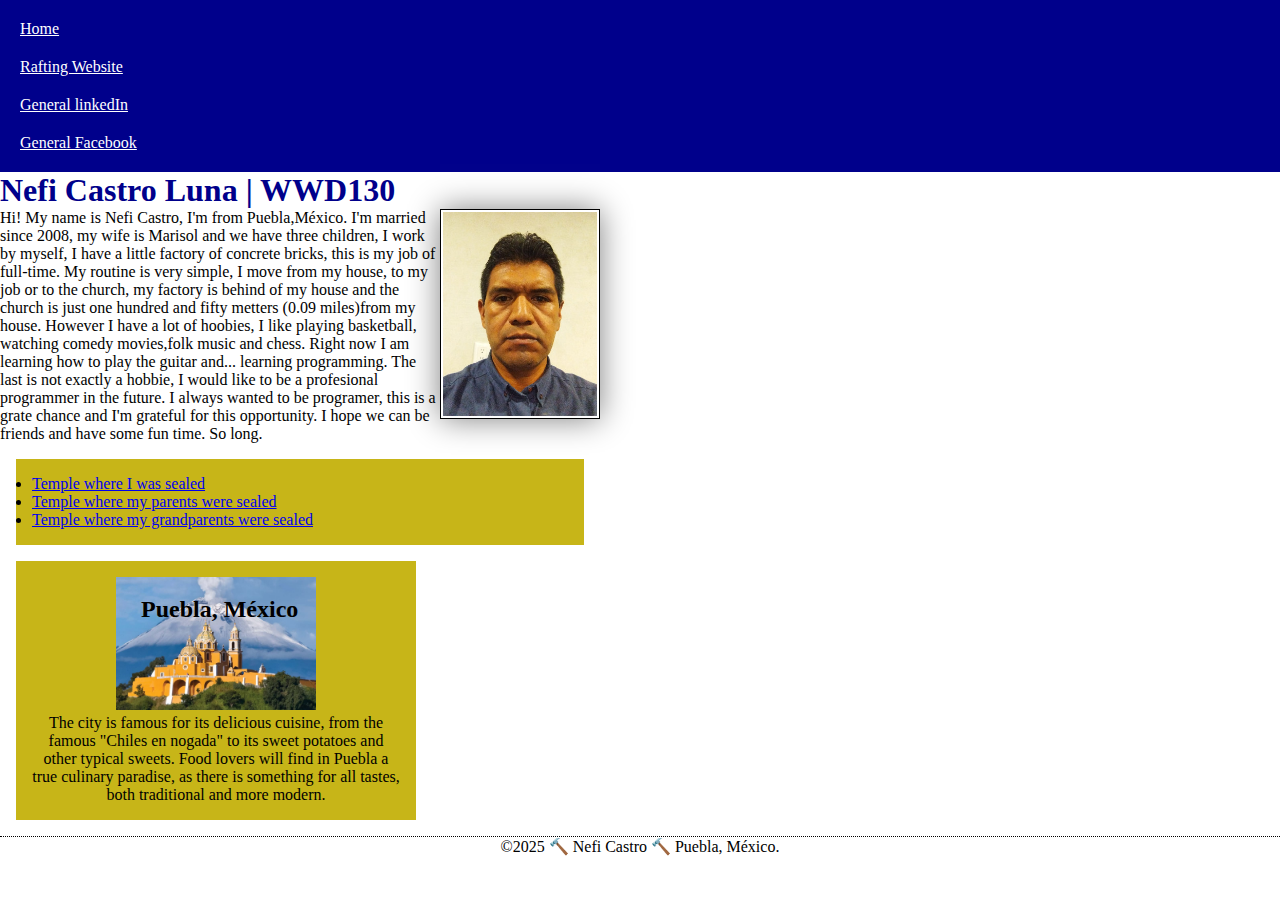
<file: index.html>
<!DOCTYPE html>
<html lang="en-US">
    <!--Start of head-->
<head>
    <link rel="stylesheet" href="styles/styles.css">
    <meta charset="utf-8">
    <meta name="viewport" content="width=device-width, inicial-scale=1.0">
    <meta name="author" content="Nefi Castro">
    <meta name="description" content="Nefi Castro First webpage">
    <title>Nefi Castro | WDD130</title>
   </head>
   <!--End of head-->

   <!--Start of Body-->
<body>
<header>
<nav>
    <a href="#">Home</a>
    <a href="wwd/">Rafting Website</a>
    <a href="https://www.linkedin.com/">General linkedIn</a>
    <a href="https://www.Facebook.com/">General Facebook</a>
</nav>
</header>
<main>

<h1>Nefi Castro Luna | WWD130 </h1>
<img src="images/profile.jpg" alt="Hello, my name is Nefi Castro" width="200">
<p>Hi! My name is Nefi Castro, I'm from Puebla,México. I'm married since 2008, my wife is Marisol and we have three children,
    I work by myself, I have a little factory of concrete bricks, this is my job of full-time. 
    My routine is very simple, I move from my house, to my job or to the church, my factory is behind of my house and the church
    is just one hundred and fifty metters (0.09 miles)from my house.
    However I have a lot of hoobies,
    I like playing basketball, watching comedy movies,folk music and chess. Right now I am learning how to play the guitar   
    and... learning programming. The last is not exactly a hobbie, I would like to be a profesional programmer in the future. 
    I always wanted to be programer, this is a grate chance and I'm grateful for this opportunity.
    I hope we can be friends and have some fun time. So long.
</p>
<ul class="box">
    <li> <a href="https://newsroom.churchofjesuschrist.org/article/oaxaca-mexico-temple" target="_blank">Temple where I was sealed</a> </li>
    <li> <a href="https://newsroom.churchofjesuschrist.org/article/mesa-arizona-temple" target="_blank"> Temple where my parents were sealed</a></li>
    <li><a href="https://newsroom.churchofjesuschrist.org/article/salt-lake-temple" target="_blank"> Temple where my grandparents were sealed</a></li>
   </ul>
</main>
<aside  class="box">
    <h2 >Puebla, México</h2>
    <img src="images/nealtican.jpg" alt="Piramide de cholula y volcan popocatepetl">
    <p>The city is famous for its delicious cuisine, from the famous "Chiles en nogada" to its sweet potatoes and other typical sweets. Food lovers will find in Puebla a true culinary paradise, as there is something for all tastes, both traditional and more modern.</p> 
</aside>

<footer>
    ©2025 🔨 Nefi Castro 🔨 Puebla, México.
    </footer>
</body>
<!--Last change 20/01/25-->
</html>
</file>
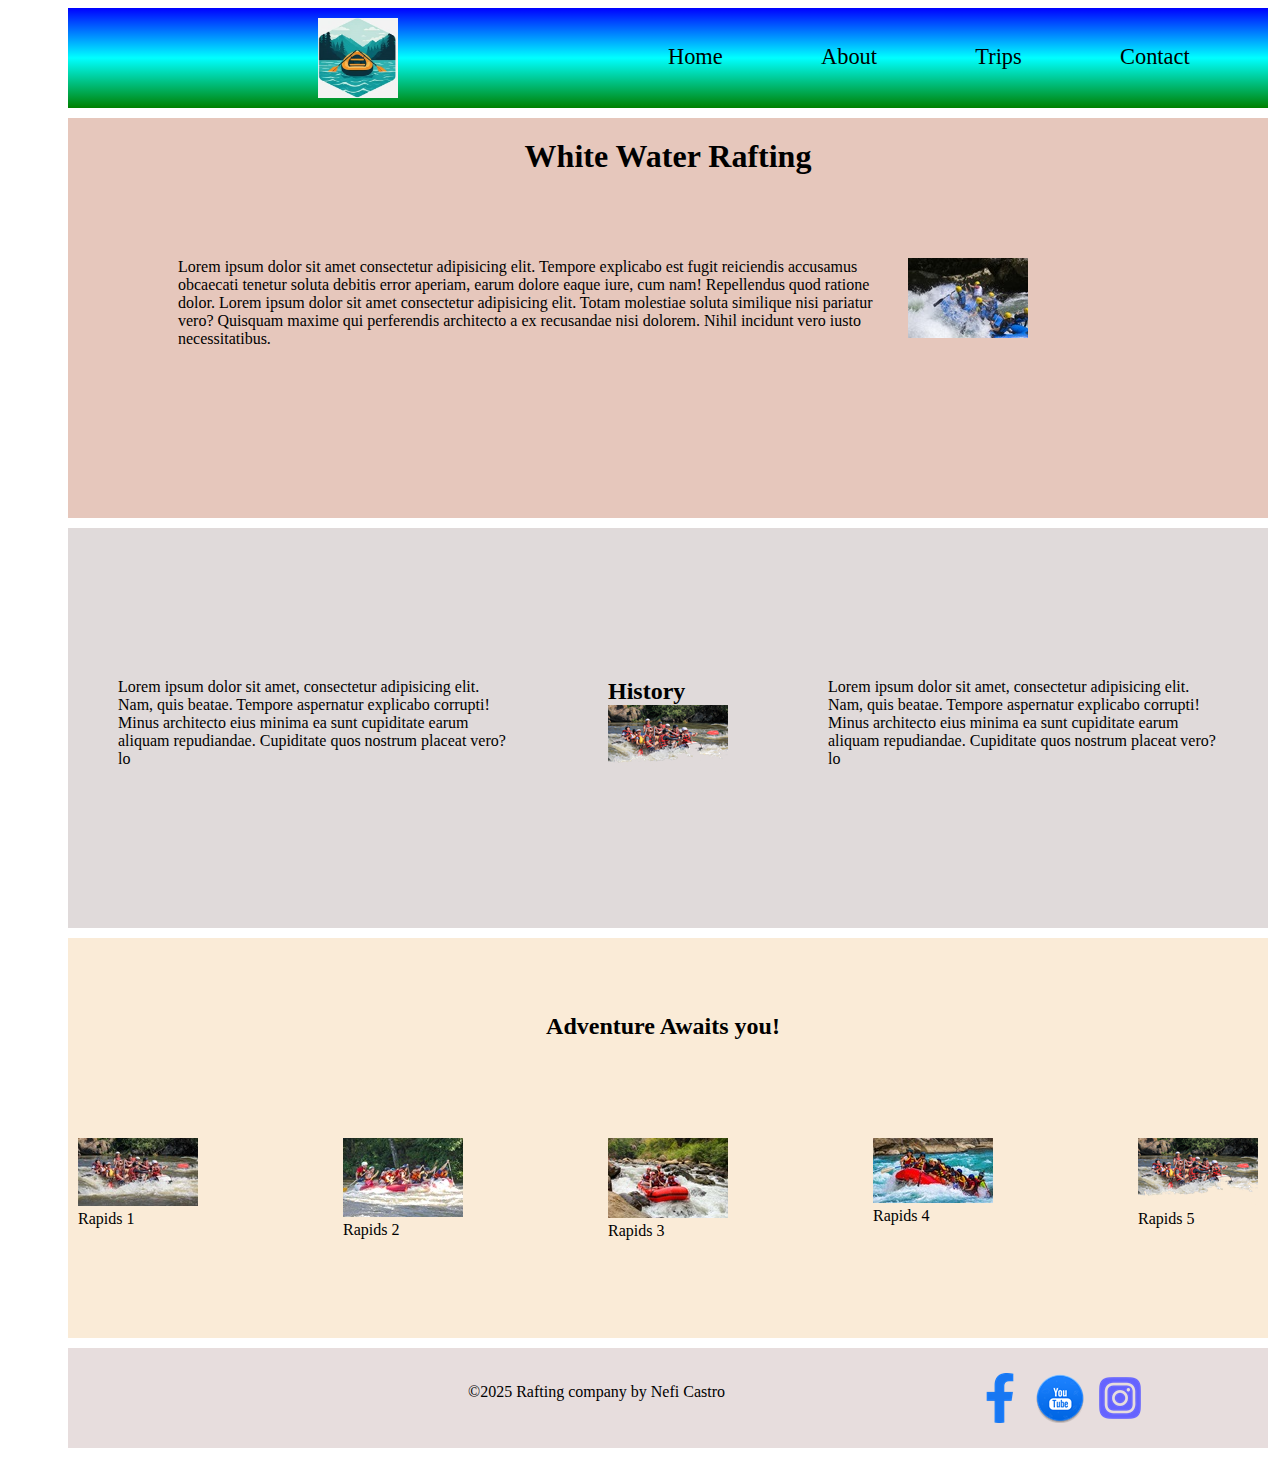
<file: wwr/index.html>
<!DOCTYPE html>
<html lang="en-US">
<head>
    
    <meta charset="UTF-8">
    <meta name="viewport" content="width=device-width, initial-scale=1.0">
    <link rel="stylesheet" href="styles/rafting.css">
    <link rel="preconnect" href="https://fonts.googleapis.com">
    <link rel="preconnect" href="https://fonts.gstatic.com" crossorigin>
    <link href="https://fonts.googleapis.com/css2?family=Kite+One&display=swap" rel="stylesheet">
    <title>Home Rafting site</title>
</head>
<body>
    <header>
        <img src="images/logo_rafting.jpeg" alt="logo">
        <nav>
            <ul class="navigation">
             <li><a href="index">Home</a></li>
             <li><a href="about">About</a></li>
             <li><a href="trips">Trips</a></li>
             <li><a href="contact">Contact</a></li>
            </ul>
        </nav>
    </header>

    <main>
        <div class="hero">
            <h1>White Water Rafting</h1>
                <article>
                    <p><img src="images/background_div.jpg" alt="rafting">Lorem ipsum dolor sit amet consectetur adipisicing elit. Tempore explicabo est fugit reiciendis accusamus obcaecati tenetur soluta debitis error aperiam, earum dolore eaque iure, cum nam! Repellendus quod ratione dolor. Lorem ipsum dolor sit amet consectetur adipisicing elit. Totam molestiae soluta similique nisi pariatur vero? Quisquam maxime qui perferendis architecto a ex recusandae nisi dolorem. Nihil incidunt vero iusto necessitatibus.</p>
                </article>
        </div>
    <section class="medium">
            <p>Lorem ipsum dolor sit amet, consectetur adipisicing elit. Nam, quis beatae. Tempore aspernatur explicabo corrupti! Minus architecto eius minima ea sunt cupiditate earum aliquam repudiandae. Cupiditate quos nostrum placeat vero? lo</p>
            <h2>History<img src="images/rafting5.png" alt="rafting"></h2>
            <p>Lorem ipsum dolor sit amet, consectetur adipisicing elit. Nam, quis beatae. Tempore aspernatur explicabo corrupti! Minus architecto eius minima ea sunt cupiditate earum aliquam repudiandae. Cupiditate quos nostrum placeat vero? lo</p>
    </section>
    <section class="second">
            <h2>Adventure Awaits you! </h2> 
            <p><img src="images/rafting1.jpg" alt="rafting">Rapids 1</p>
            <p><img src="images/rafting2.jpg" alt="rafting">Rapids 2</p>
            <p><img src="images/rafting3.jpg" alt="rafting">Rapids 3</p>
            <p><img src="images/rafting4.jpg" alt="rafting">Rapids 4</p>
            <p><img src="images/rafting5.png" alt="rafting">Rapids 5</p>
    </section>
    </main>

    <footer>
        <p> ©2025 Rafting company by Nefi Castro</p>
        <a href="https://www.facebook.com"><img src="images/face_icon.png" alt="facebook"></a>
        <a href="https://www.youtube.com"><img src="images/youtube_icon.png" alt="youtube"></a>
        <a href="https://www.instagram.com"><img src="images/insta_icon.png" alt="instagram"></a>
    </footer>
</body>
</html>
</file>
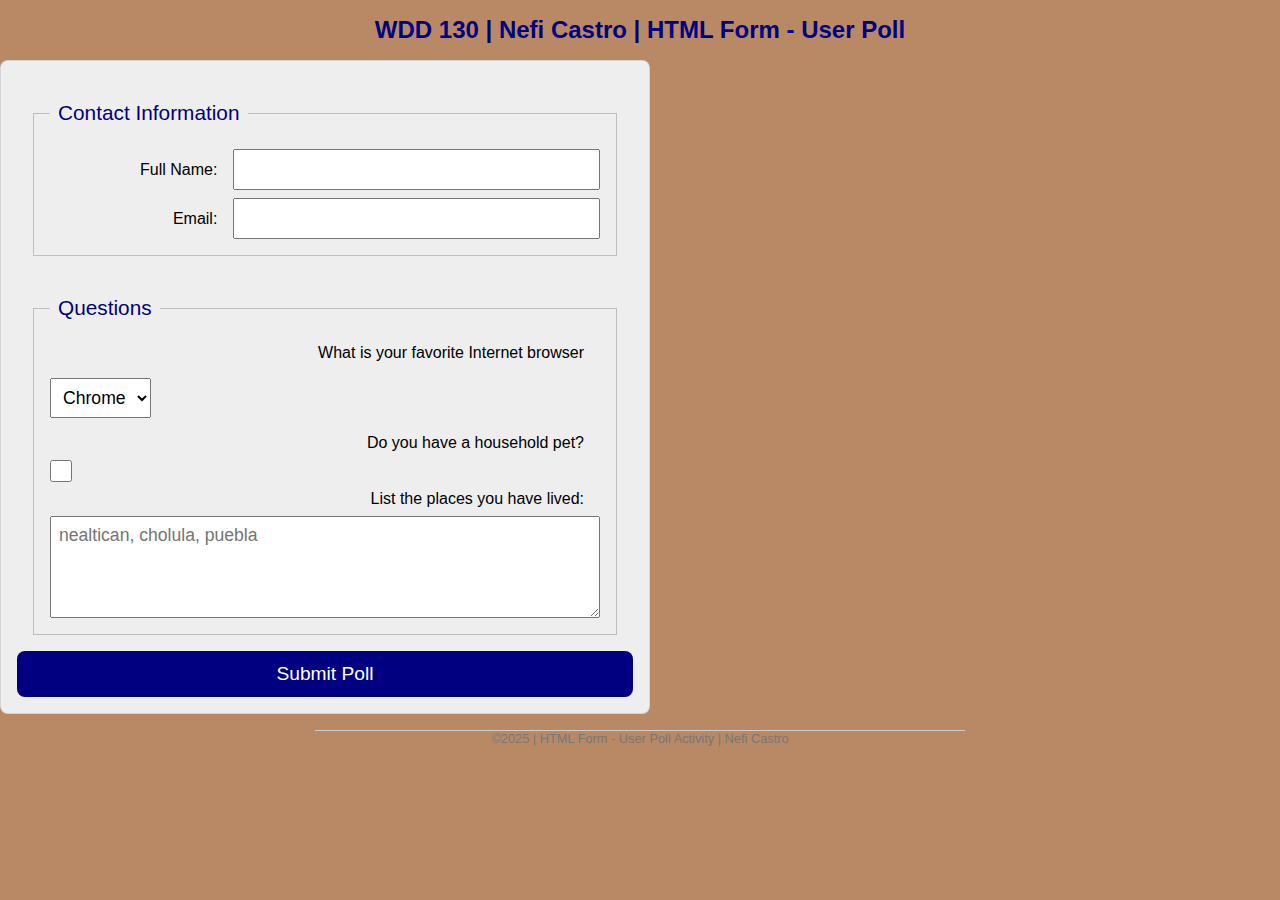
<file: week05/poll-form.html>
<!DOCTYPE html>
<html lang="en-us">
<head>
    <meta charset="UTF-8">
    <meta name="viewport" content="width=device-width, initial-scale=1.0">
    <link rel="preconnect" href="https://fonts.googleapis.com">
    <link rel="preconnect" href="https://fonts.gstatic.com" crossorigin>
    <link href="https://fonts.googleapis.com/css2?family=Kite+One&display=swap" rel="stylesheet">
    <link rel="stylesheet" href="styles/poll-form.css">
<title>WDD 130 | HTML Form - User Poll</title>
</head>
<body>
    <header>
        <h1>WDD 130 | Nefi Castro | HTML Form - User Poll</h1>  
    </header>
    <main>

        <form>
            <fieldset>
                <legend>Contact Information</legend>
                <div class="form-item column2">
                    <label for="fullname">Full Name:</label>
                    <input type="text" id="fullname" name="fullname">
                </div>
                <div class="form-item column2">
                    <label for="useremail">Email:</label>
                    <input type="email" id="useremail" name="useremail">
                </div>
                </fieldset>
            <fieldset>
                <legend>Questions</legend>
                <label for="browser">What is your favorite Internet browser</label>
                    <div class="column1">
                        <select id="browser" name="browser">
                            <option value="chrome">Chrome</option>
                            <option value="firefox">Firefox</option>
                            <option value="safari">Safari</option>
                            <option value="edge">Edge</option>
                            <option value="brave">Brave</option>
                            <option value="other">Other</option>
                        </select>
                    </div>
                <label for="pet">Do you have a household pet?</label>
                <input type="checkbox" id="pet" name="pet">
                <label for="feedback">List the places you have lived:</label>
                <textarea id="feedback" name="feedback" rows="4" placeholder="nealtican, cholula, puebla"></textarea>
            </fieldset>
            <button type="submit">Submit Poll</button>
        </form>

    </main>
    <footer>
        <p>©2025 | HTML Form - User Poll Activity | Nefi Castro</p>
    </footer>
</body>
</html>
</file>
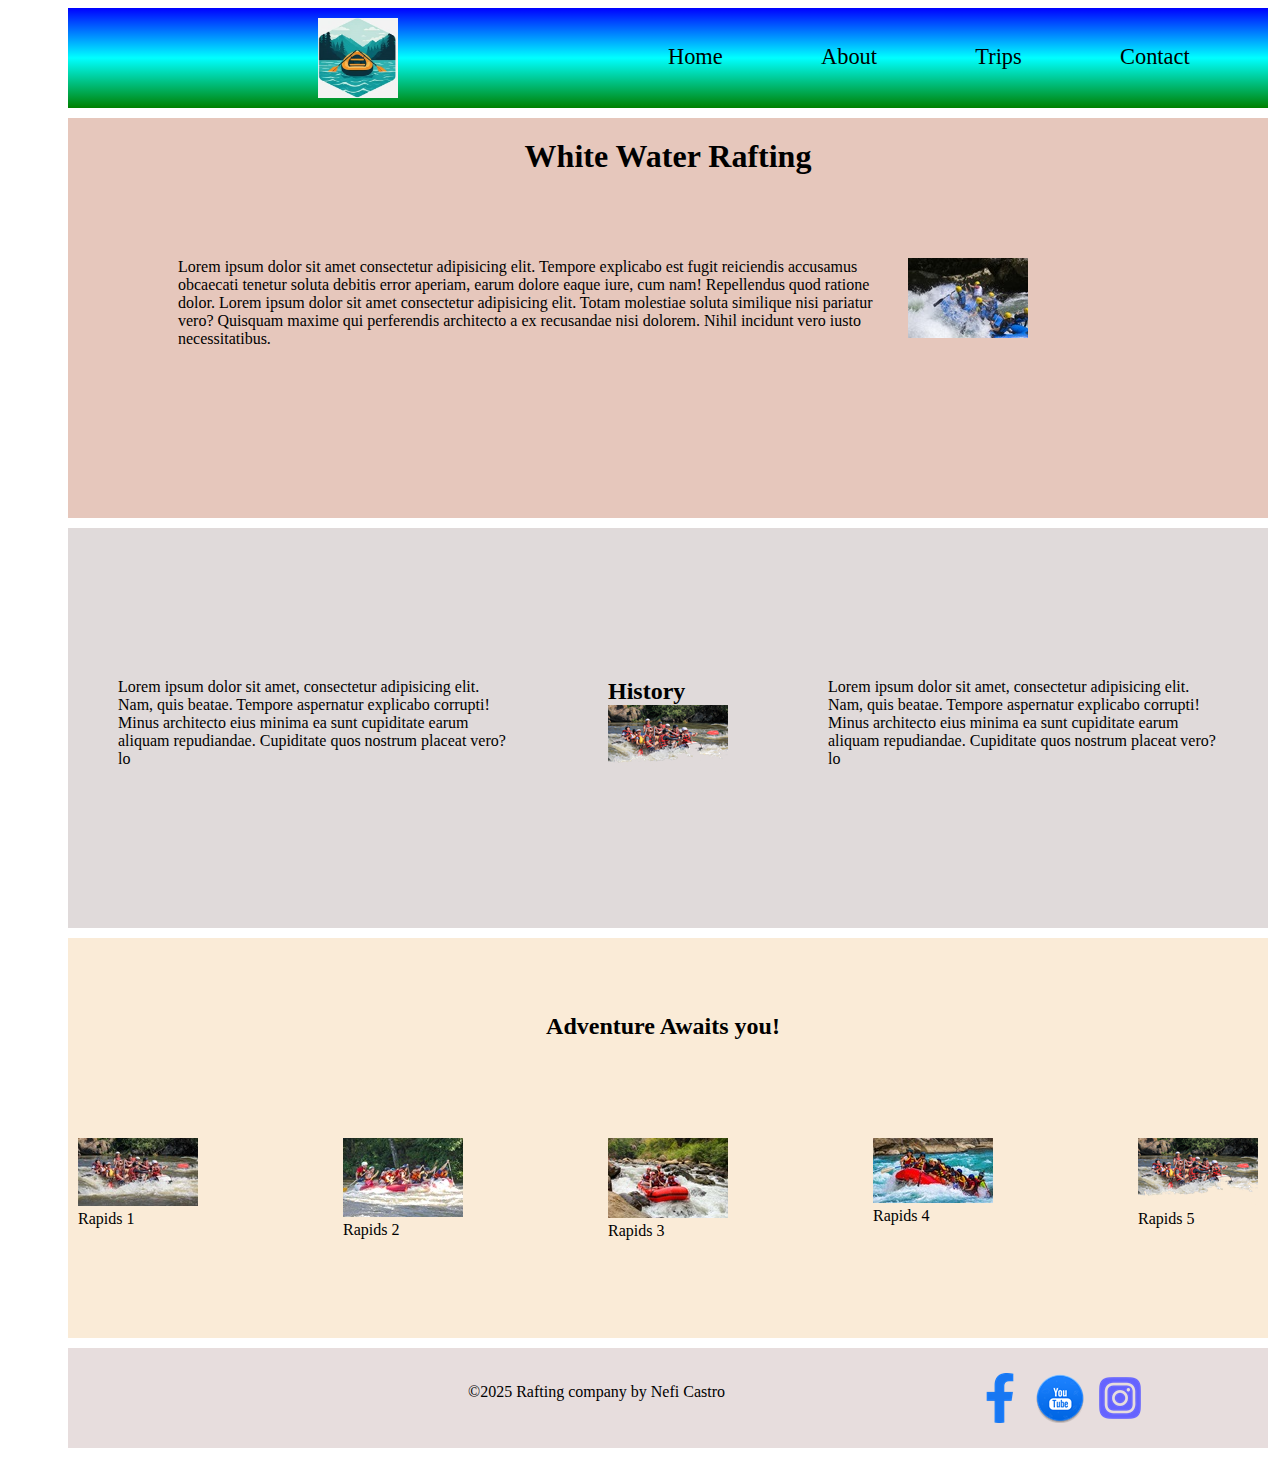
<file: wwr/about.html>
<!DOCTYPE html>
<html lang="en-US">
<head>
    <meta charset="UTF-8">
    <meta name="viewport" content="width=device-width, initial-scale=1.0">
    <link rel="stylesheet" href="styles/rafting.css">
    <link rel="preconnect" href="https://fonts.googleapis.com">
    <link rel="preconnect" href="https://fonts.gstatic.com" crossorigin>
    <link href="https://fonts.googleapis.com/css2?family=Kite+One&display=swap" rel="stylesheet">
    <title>Rafting site</title>
</head>
<body>
    <header>
        <img src="images/logo_rafting.jpeg" alt="logo">
        <nav>
            <ul class="navigation">
             <li><a href="index">Home</a></li>
             <li><a href="about">About</a></li>
             <li><a href="trips">Trips</a></li>
             <li><a href="contact">Contact</a></li>
            </ul>
        </nav>
    </header>

    <main>
        <div class="hero">
            <h1>White Water Rafting</h1>
                <article>
                    <p><img src="images/background_div.jpg" alt="rafting">Lorem ipsum dolor sit amet consectetur adipisicing elit. Tempore explicabo est fugit reiciendis accusamus obcaecati tenetur soluta debitis error aperiam, earum dolore eaque iure, cum nam! Repellendus quod ratione dolor. Lorem ipsum dolor sit amet consectetur adipisicing elit. Totam molestiae soluta similique nisi pariatur vero? Quisquam maxime qui perferendis architecto a ex recusandae nisi dolorem. Nihil incidunt vero iusto necessitatibus.</p>
                </article>
        </div>
    <section class="medium">
            <p>Lorem ipsum dolor sit amet, consectetur adipisicing elit. Nam, quis beatae. Tempore aspernatur explicabo corrupti! Minus architecto eius minima ea sunt cupiditate earum aliquam repudiandae. Cupiditate quos nostrum placeat vero? lo</p>
            <h2>History<img src="images/rafting5.png" alt="rafting"></h2>
            <p>Lorem ipsum dolor sit amet, consectetur adipisicing elit. Nam, quis beatae. Tempore aspernatur explicabo corrupti! Minus architecto eius minima ea sunt cupiditate earum aliquam repudiandae. Cupiditate quos nostrum placeat vero? lo</p>
    </section>
    <section class="second">
            <h2>Adventure Awaits you! </h2> 
            <p><img src="images/rafting1.jpg" alt="rafting">Rapids 1</p>
            <p><img src="images/rafting2.jpg" alt="rafting">Rapids 2</p>
            <p><img src="images/rafting3.jpg" alt="rafting">Rapids 3</p>
            <p><img src="images/rafting4.jpg" alt="rafting">Rapids 4</p>
            <p><img src="images/rafting5.png" alt="rafting">Rapids 5</p>
    </section>
    </main>

    <footer>
        <p> ©2025 Rafting company by Nefi Castro</p>
        <a href="https://www.facebook.com"><img src="images/face_icon.png" alt="facebook"></a>
        <a href="https://www.youtube.com"><img src="images/youtube_icon.png" alt="youtube"></a>
        <a href="https://www.instagram.com"><img src="images/insta_icon.png" alt="instagram"></a>
    </footer>
</body>
</html>
</file>
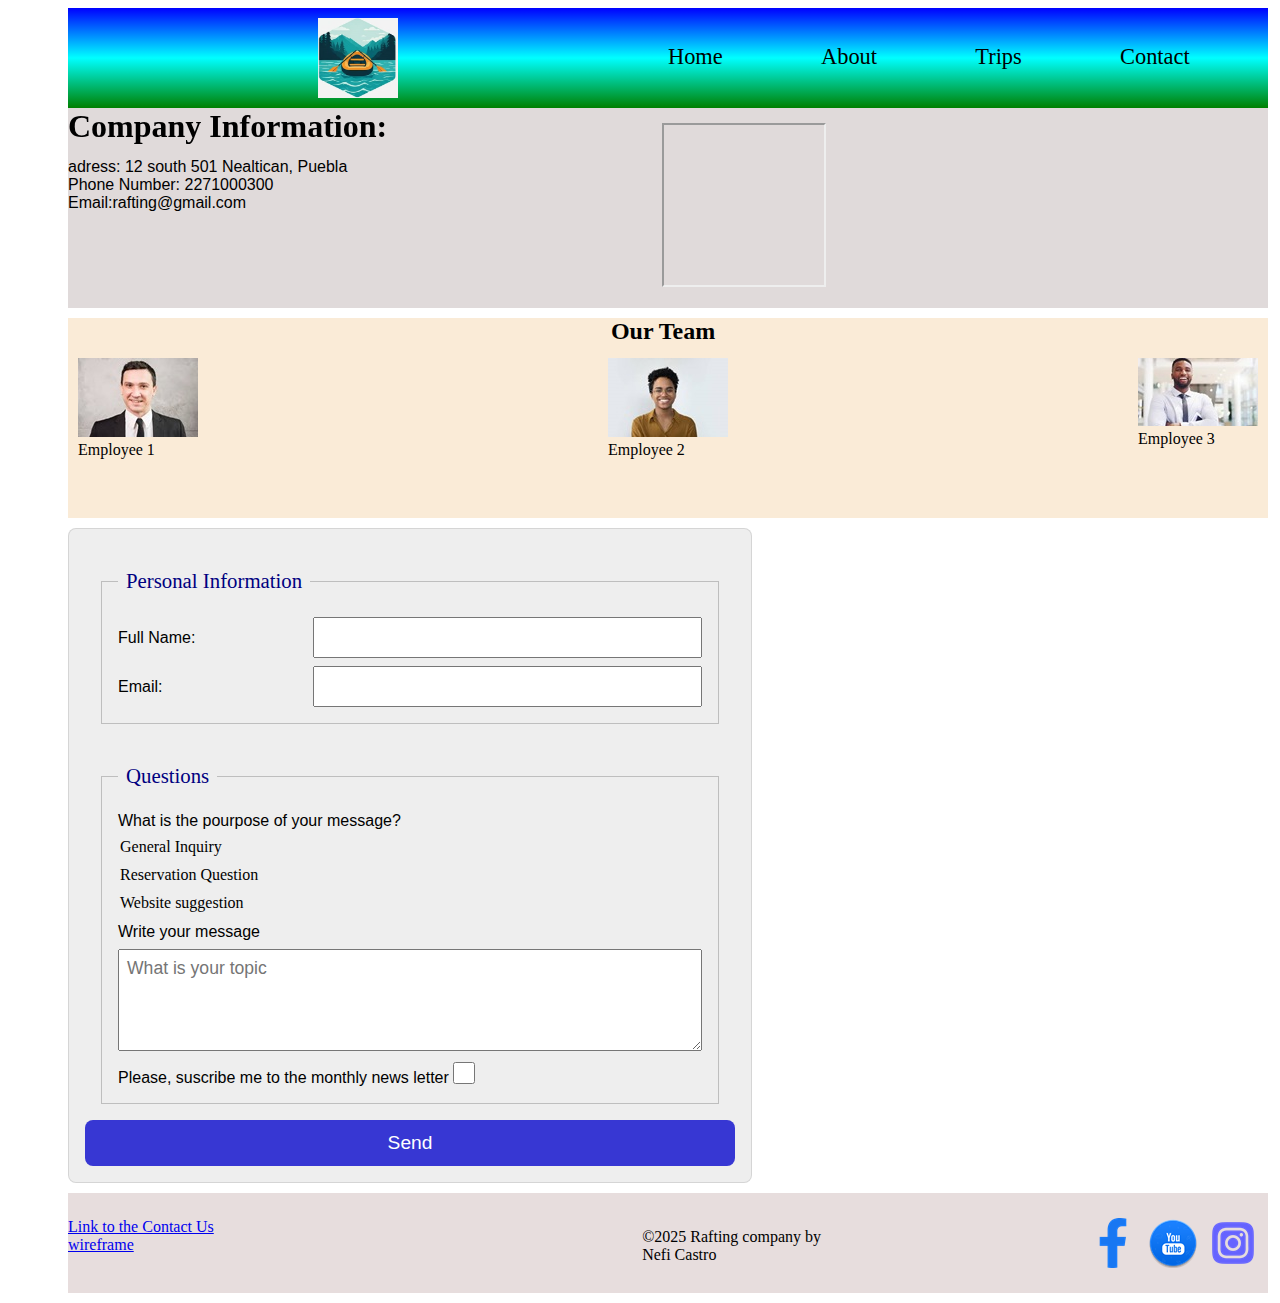
<file: wwr/contact.html>
<!DOCTYPE html>
<html lang="en-US">
<head>
    <meta charset="UTF-8">
    <meta name="viewport" content="width=device-width, initial-scale=1.0">
    <meta name="author" content="Nefi Castro">
    <meta name="description" content="Contact Rafting">
    <link rel="stylesheet" href="styles/rafting.css">
    <link rel="preconnect" href="https://fonts.googleapis.com">
    <link rel="preconnect" href="https://fonts.gstatic.com" crossorigin>
    <link href="https://fonts.googleapis.com/css2?family=Kite+One&display=swap" rel="stylesheet">
    <title>Contact Rafting</title>
</head>
<body>
    <header>
        <img src="images/logo_rafting.jpeg" alt="logo">
        <nav>
            <ul class="navigation">
             <li><a href="index">Home</a></li>
             <li><a href="about">About</a></li>
             <li><a href="trips">Trips</a></li>
             <li><a href="contact">Contact</a></li>
            </ul>
        </nav>
    </header>

    <main>
        <section class="info">
            <h1> Company Information:</h1>
            <p>
            adress: 12 south 501 Nealtican, Puebla<br>
            Phone Number: 2271000300<br>
            Email:rafting@gmail.com<br>
            </p>
            <div id="map">
                <iframe src="https://www.google.com/maps/embed?pb=!1m18!1m12!1m3!1d666.6935697111346!2d-98.42106165998806!3d19.046669239004366!2m3!1f0!2f0!3f0!3m2!1i1024!2i768!4f13.1!3m3!1m2!1s0x85cfcbb452f950ff%3A0x1515aa7c6b8faff2!2sCalle%205%20Ote%201010%2C%20Centro%2C%2074314%20San%20Buenaventura%20Nealtican%2C%20Pue.!5e0!3m2!1ses-419!2smx!4v1739148281934!5m2!1ses-419!2smx" width="160" height="160" allowfullscreen="" loading="lazy" referrerpolicy="no-referrer-when-downgrade"></iframe>
            </div>
        </section>

        <section class="employees">
            <h2>Our Team</h2> 
            <p><img src="images/employee01.jpg" alt="rafting">Employee 1</p>
            <p><img src="images/employee02.jpg" alt="rafting">Employee 2</p>
            <p><img src="images/employee03.jpg" alt="rafting">Employee 3</p>
    </section>

    <section>
        <form>
            <fieldset>
                <legend>Personal Information</legend>
                <div class="form-item column2">
                    <label for="fullname">Full Name:</label>
                    <input type="text" id="fullname" name="fullname">
                </div>
                <div class="form-item column2">
                    <label for="useremail">Email:</label>
                    <input type="email" id="useremail" name="useremail">
                </div>
                </fieldset>
            <fieldset>
                <legend>Questions</legend>
                <label for="message">What is the pourpose of your message?</label>
                         
                            <option value="general">General Inquiry<input type="radio" id="general" name="general"></option>  
                            <option value="reservation">Reservation Question<input type="radio" id="reservation" name="reservacion"></option>
                            <option value="suggestion">Website suggestion<input type="radio" id="suggestion" name="suggestion"></option>
                                
                <label for="feedback">Write your message</label>
                <textarea id="feedback" name="feedback" rows="4" placeholder="What is your topic"></textarea>
                <label for="news">Please, suscribe me to the monthly news letter<input type="checkbox" id="news" name="news"></label>
                
            </fieldset>
            <button type="submit">Send</button>
        </form>
    </section>

    </main>

    <footer>
        <a href="https://drive.google.com/file/d/1n2LaW5a3OT82zAoiq351rBSaUphnF84g/view?usp=drive_link" target="blank">Link to the Contact Us wireframe</a>
        <p> ©2025 Rafting company by Nefi Castro</p>
        <a href="https://www.facebook.com"><img src="images/face_icon.png" alt="facebook"></a>
        <a href="https://www.youtube.com"><img src="images/youtube_icon.png" alt="youtube"></a>
        <a href="https://www.instagram.com"><img src="images/insta_icon.png" alt="instagram"></a>
    </footer>
</body>
</html>
</file>
<file: styles/styles.css>
* {
    margin: 0;
    padding: 0;
    box-sizing: border-box;
}


:root {

    --height: auto;
    --padding: 10px;
    --color: darkblue;
    --text-aling: center;

}


nav {
    background-color: darkblue;
    padding: var(--padding);
}

nav a{
    color: white;
    display: block;
    padding: 10px;
 }

h1{
    color: darkblue;

}

main img{
    width: 160px;
    height: var(--height);
    border: 1px solid black;
    padding: 2px;
    box-shadow: 0 0 30px gray;
    float: right;
}

p{
    padding: 0;
    
}

main {
    max-width: 600px;
}

aside{
    width: 400px;
    text-align: var(--text-aling);
}

aside h2{
    position: absolute;
    top: 35px;
    left: 125px;
}

aside img{
        width: 200px;
        height: var(--height)

    }

footer{
margin-top: 10px;
border-top: 1px dotted;
text-align: var(--text-aling);
}

/*class selector*/

.box {
    margin: 1rem;
    border: 2px;
    padding: 1rem;
    background-color: rgb(199, 181, 24);
    color: rgb(0, 0, 0);
    position: relative;

}
</file>
<file: wwr/styles/rafting.css>
/*Start nav*/

nav a {
    text-decoration: none;
    color: black;
}

/*End of nav*/

/*Start header*/
header{
    width: 1200px;
    height:100px;
    margin: 0 60px;
    display: grid;
    grid-template-columns: 1fr 2fr;
    background: linear-gradient(blue, aqua, green);
}

header img {
    width: 80px;
    height: 80px;
    margin:10px 250px;
}

.navigation {
	display: flex;
	flex-wrap: wrap;
	list-style: none;
	padding: 0;
	font-family: Georgia, 'Times New Roman', Times, serif;
}

.navigation li {
	flex: 1 1 auto;
    
}

.navigation a {
	display: block;
	color: rgb(0, 0, 0);
	padding: 20px;
	text-decoration: none;
	font-size: 1.4rem;
    border-color: black;

}

.navigation a:hover {
	color: rgb(194, 29, 29);
	font-weight: 700;
	text-decoration: none;
}

/*End of header*/

/* Start div*/
.hero{
    position: relative;
    width: 1200px;
    height:400px;
    margin:10px 60px;
    background-color: rgb(230, 199, 188);
}


h1{
    width: 100%;
    height: 80px;
    position: absolute;
    color: rgb(0, 0, 0);
    margin: 20px 0px 0px 0px;
    text-align: center;
}


.hero article{
    width: 80%;
    height: 200px;
    position: absolute;
    margin:100px 0px 50px 100px;
}


 .hero article img{
    float:right;
    margin:0px 50px 50px 0;
 }

.hero article p{
    margin:40px 50px 50px 10px;
}

/* End of div*/


/* start first section*/

.medium{
    display: flex;
    width: 1200px;
    height:400px;
    margin:0px 60px;
    background: rgb(224, 218, 218);
}

.medium h2{
    margin: 150px 50px 150px 50px;
    }

.medium p{
margin: 150px 50px 150px 50px;
}
/* End of first section*/

/*Start of Second section*/

.second{
    width: 1200px;
    height: 400px;
    display: flex;
    justify-content: space-between;
    margin:10px 60px;
    background-color: antiquewhite;
    

}
.second h2{
    width: 50%;
    height: 50px;
    position: absolute;
    text-align: center;
    margin: 75px 0 0 275px;
    
}

.second p{
    width: 80px;
    height: 30px;
    margin:200px 50px 200px 10px;
    
}


/*End of Second section*/

/* Star info section*/
.info{
    display: flex;
    width: 1200px;
    height:200px;
    margin:0px 60px;
    background: rgb(224, 218, 218);
}

.info h1{
    margin: 0 0;
    text-align: left;
    }

.info p{
margin: 50px 0 0 0;
font-family: Verdana, Geneva, Tahoma, sans-serif;
}

#map {
    display: block;
    float: right;
    margin: 0 0 0 300px;
    padding: 15px;
}

.employees {
    width: 1200px;
    height: 200px;
    display: flex;
    justify-content: space-between;
    margin:10px 60px;
    background-color: antiquewhite;
    

}
.employees h2{
    width: 50%;
    height: 50px;
    position: absolute;
    text-align: center;
    margin:0px 0 0 275px;
    
}

.employees p{
    width: 80px;
    height: 30px;
    margin:40px 50px 200px 10px;
    
}


/*End info section*/

/*Form Section*/


form {
    width: 650px;
    margin: 10px 60px;
    padding: 1rem;
    border: 1px solid rgb(0 0 0 / 0.1);
    border-radius: 0.5rem;
    background-color: #eee;
    display:grid;
}

fieldset {
    display: grid;
    grid-gap: .5rem;
    margin: 1rem;
    border: 1px solid rgb(0 0 0 / 0.2);
    padding: 1rem;
}

legend {
    padding: 0.5rem;
    color: navy;
    font-size: 1.3em;
}

label, input, button, select, textarea {
    font-family: Verdana, Geneva, Tahoma, sans-serif;

}

label{
    text-align:left;
    padding-right: 1rem;
}

input, select, textarea {
    padding: 0.5rem;
    font-size: 1.1rem;
}

input[type="checkbox"]{
width: 22px;
height: 22px;
vertical-align: bottom;


}

button {
    margin: 0;
    background-color: rgb(55, 55, 211);
    color: #fff;
    border: none;
    border-radius: .5rem;
    padding: .75rem;
    font-size: 1.2rem;
}

button:hover {
    background-color: darkgreen;
}


.form-item {
    display:grid;
    align-items: center;
}

.column1 {
    grid-template-columns: 3fr 1fr;
    margin:0 0 0 10px;
    
}

.column2 {
    grid-template-columns: 1fr 2fr;
}


/*End Form Section*/


/*Start of Footer*/

footer{
    width: 1200px;
    height: 100px;
    margin: 10px 60px;
    display: flex;
    background-color: rgb(231, 221, 221);
}

footer p{
    margin:35px 250px 10px 400px;
}

footer a{
    margin:25px 10px 25px 0
}
</file>
<file: week05/styles/poll-form.css>
* {
    margin: 0;
    padding: 0;
    box-sizing: border-box;
}

body {
    font-family:Verdana, Geneva, Tahoma, sans-serif;
    font-size: 1em;
    background-color: rgb(185, 137, 102);
}

header {
    margin: 0;
    width: 650;
}

h1 {
margin: 1rem;
font-size: 1.5em;
color: navy;
text-align: center;
}

form {
    width: 650px;
    margin: 0;
    padding: 1rem;
    border: 1px solid rgb(0 0 0 / 0.1);
    border-radius: 0.5rem;
    background-color: #eee;
    display:grid;
}

fieldset {
    display: grid;
    grid-gap: .5rem;
    margin: 1rem;
    border: 1px solid rgb(0 0 0 / 0.2);
    padding: 1rem;
}

legend {
    padding: 0.5rem;
    color: navy;
    font-size: 1.3em;
}

label, input, button, select, textarea {
    font-family: Verdana, Geneva, Tahoma, sans-serif;

}

label{
    text-align:right;
    padding-right: 1rem;
}

input, select, textarea {
    padding: 0.5rem;
    font-size: 1.1rem;
}

input[type="checkbox"]{
width: 22px;
height: 22px;
vertical-align: bottom;


}

button {
    margin: 0;
    background-color: navy;
    color: #fff;
    border: none;
    border-radius: .5rem;
    padding: .75rem;
    font-size: 1.2rem;
}

button:hover {
    background-color: darkgreen;
}

footer {
    margin: 1rem auto 0;
    width: 650px;
    text-align: center;
    font-size: 0.8em;
    color: #777;
    border-top: 1px solid #ccc;
}

.form-item {
    display:grid;
    align-items: center;
}

.column1 {
    grid-template-columns: 3fr 1fr;
    margin:0.5rem 0;
}

.column2 {
    grid-template-columns: 1fr 2fr;
}
</file>
